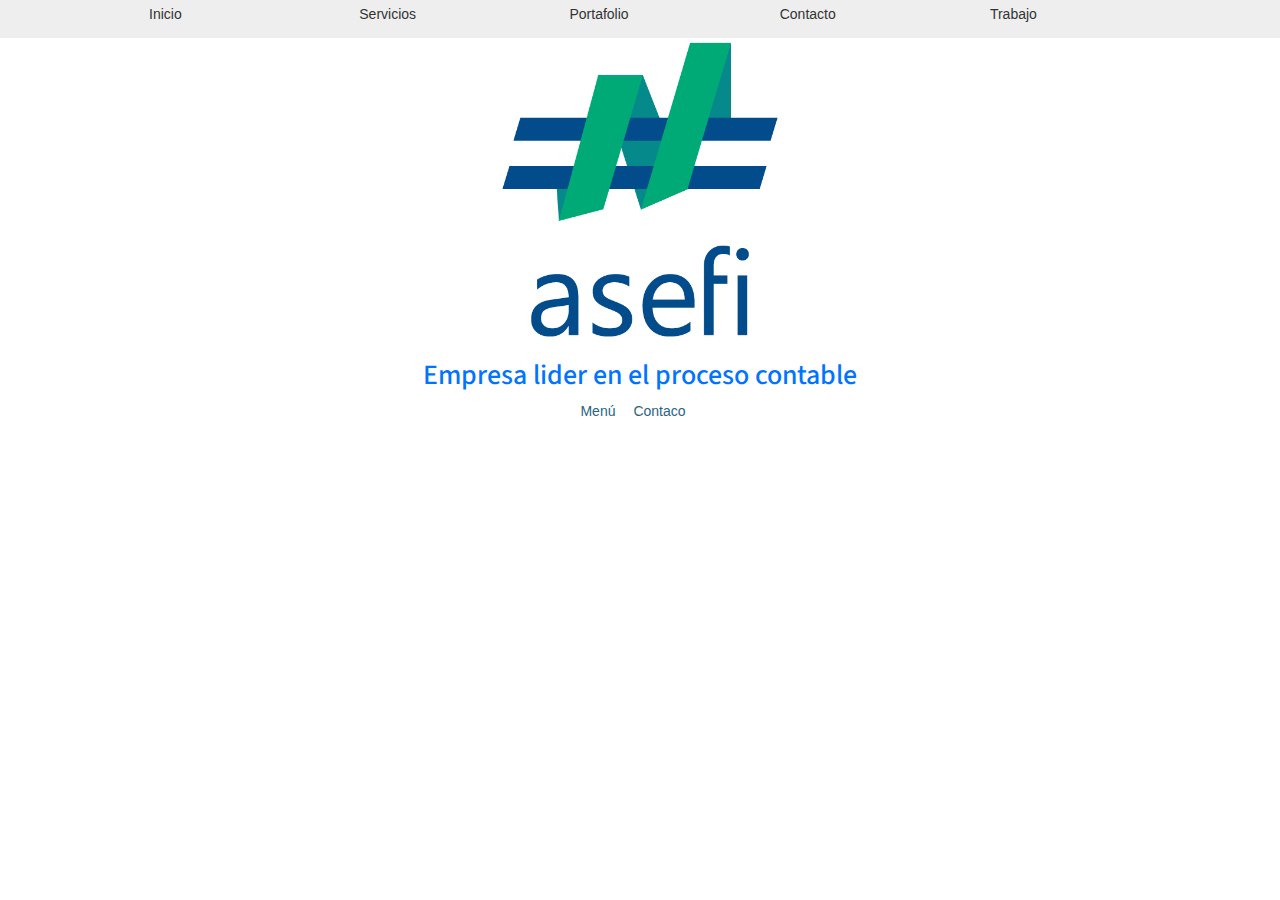
<file: index.html>
<!DOCTYPE html>
<html>
<head>
    <meta charset="utf-8">
    <link rel="stylesheet" href="https://maxcdn.bootstrapcdn.com/bootstrap/3.3.6/css/bootstrap.min.css">
    <link rel="stylesheet" href="css/main.css">
    <link href='https://fonts.googleapis.com/css?family=Source+Sans+Pro:400,600' rel='stylesheet' type='text/css'> 
	<title>Asefi Contadores</title>
</head>
<body >
   <nav class="se-gris padding-largo">
     <ul class="no_lista row">
          <li class="col-md-1 inline-block"></li>
          <li class="col-md-2 inline-block">Inicio</li>
          <li class="col-md-2 inline-block">Servicios</li>
          <li class="col-md-2 inline-block">Portafolio</li>  
          <li class="col-md-2 inline-block">Contacto</li>
          <li class="col-md-2 inline-block">Trabajo</li>
          <li class="col-md-1 inline-block"></li>
    </ul>   
   </nav>
    <div class="col-md-5  center-block text-center  quitar-float espacio-arriba">                                               
      <img src="imgs/asefi.png">
      <h2 class=" azul grande sans_pro">Empresa lider en el proceso contable </h2>
   
      <nav class="verde nav_grande"> 
          <a href="menu.html" class="espacio-derecha">Menú</a>
          <a href="contacto.html" class="espacio-derecha">Contaco</a>
      </nav> 
    </div>   
</body>
</html>
</file>
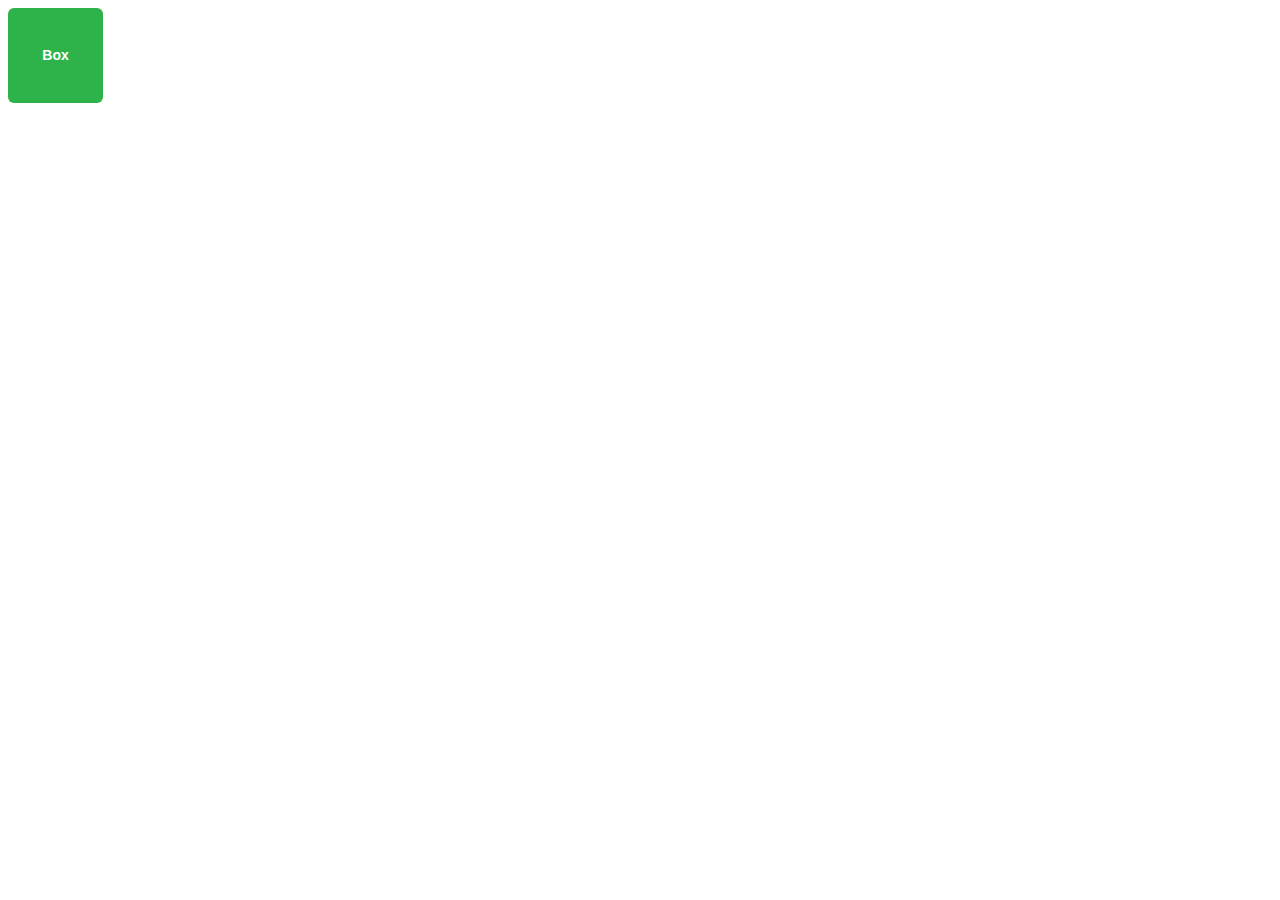
<file: ejm.html>
<!DOCTYPE html>
<html>
<head>
	<title></title>
	<style type="text/css">
		body {
  color: #fff;
  font: 600 14px/24px "Open Sans", "HelveticaNeue-Light", "Helvetica Neue Light", "Helvetica Neue", Helvetica, Arial, "Lucida Grande", Sans-Serif;
}
.box {
  background: #2db34a;
  border-radius: 6px;
  cursor: pointer;
  height: 95px;
  line-height: 95px;
  text-align: center;
  transition-property: background;
  transition-duration: 1s;
  transition-timing-function: linear;
  width: 95px;
}
.box:hover {
  background: #ff7b29;
  height: 120px;
  width: 120px;
}
	</style>
</head>
<body>
	<div class="box">Box</div>

</body>
</html>
</file>
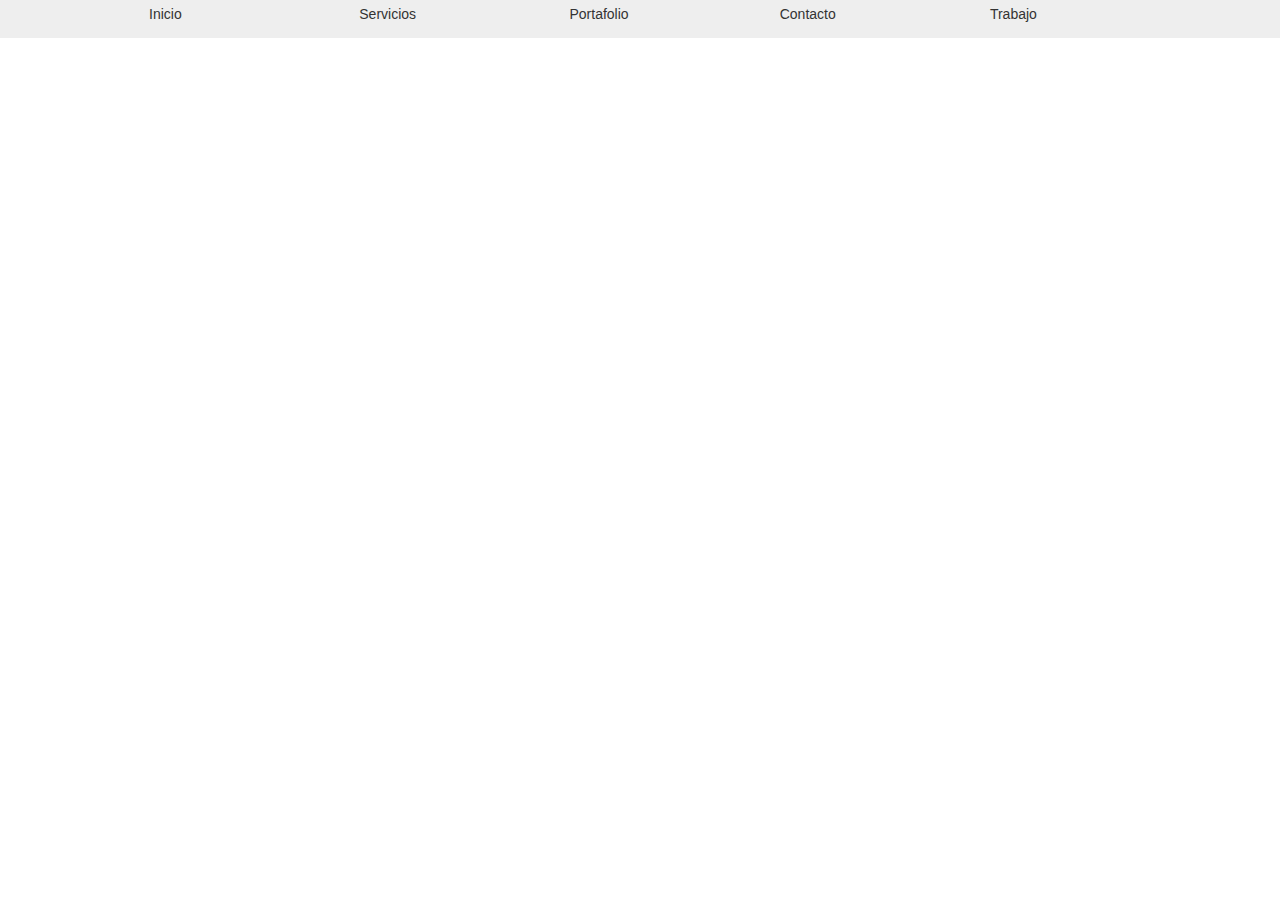
<file: menu.html>
<!DOCTYPE html>
<html lang="es">
<head>
    <meta charset="utf-8">
    <link rel="stylesheet" href="https://maxcdn.bootstrapcdn.com/bootstrap/3.3.6/css/bootstrap.min.css">
    <link rel="stylesheet" href="css/main.css">
    <link href='https://fonts.googleapis.com/css?family=Source+Sans+Pro:400,600' rel='stylesheet' type='text/css'> 
	<title>Asefi Contadores</title>
</head>
<body >
   <nav class="se-gris padding-largo">
     <ul class="no_lista row">
          <li class="col-md-1 inline-block"></li>
          <li class="col-md-2 inline-block">Inicio</li>
          <li class="col-md-2 inline-block">Servicios</li>
          <li class="col-md-2 inline-block">Portafolio</li>  
          <li class="col-md-2 inline-block">Contacto</li>
          <li class="col-md-2 inline-block">Trabajo</li>
          <li class="col-md-1 inline-block"></li>
    </ul>   
   </nav>
   
</body>
</html>
</file>
<file: css/main.css>
img{
	 max-width: 60%;
}

a{
	color: #296482;
}


.quitar-float{
	float: none;
}

.inline-block{
	float: none;
	display:inline-block;
	margin-right: -4px;

}

.

.espacio-arriba{

	margin-top: 80px;
}
.espacio-derecha{
	margin-right: 1em;
}
.padding-largo{
	padding: 4px 4px;
}
.se-gris{
	background-color: #eee;
}
.sans_pro{
    font-family: 'Source Sans Pro', sans-serif;
}

.azul{
	color: #0074FF;
}

.grande{
	font-size: 2em;
}

.nav_grande {
	font-size: 1em;
}
.no_lista li{
   list-style-type: none;
}

.contenido_div{
	width: 1000px;
	height: 300px;
	background-color:#eee;

}
</file>
